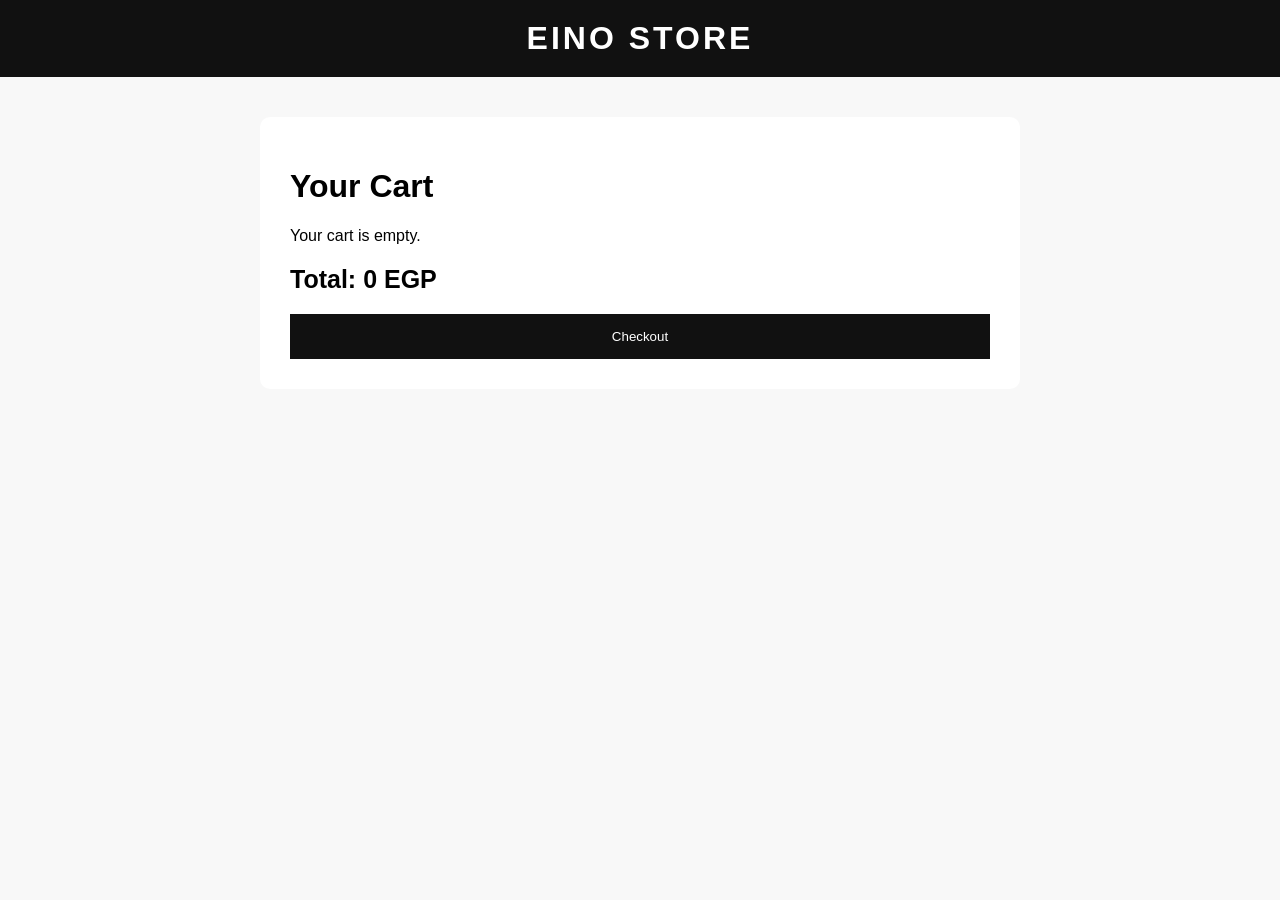
<file: cart.html>
<!DOCTYPE html>
<html lang="en">

<head>

<meta charset="UTF-8">

<meta name="viewport" content="width=device-width, initial-scale=1.0">

<title>Eino Store - Cart</title>


<style>

body{

font-family:Arial;

background:#f8f8f8;

margin:0;

}


header{

background:#111;

color:white;

padding:20px;

text-align:center;

}


.logo{

font-size:32px;

font-weight:bold;

letter-spacing:3px;

}


.cart{

background:white;

max-width:700px;

margin:40px auto;

padding:30px;

border-radius:10px;

}


.item{

display:flex;

align-items:center;

justify-content:space-between;

gap:20px;

padding:20px 0;

border-bottom:1px solid #ddd;

}


.product-left{

display:flex;

align-items:center;

gap:20px;

}


.product-image{

width:120px;

height:120px;

object-fit:cover;

border-radius:10px;

}


.info{

line-height:1.8;

}


.actions{

margin-top:10px;

}


.actions button{

background:#111;

color:white;

border:0;

padding:8px 15px;

cursor:pointer;

margin:3px;

}


.remove{

background:#900 !important;

}


.price{

font-weight:bold;

font-size:18px;

white-space:nowrap;

}


.total{

font-size:25px;

font-weight:bold;

margin-top:20px;

}


.checkout-btn{

background:#111;

color:white;

padding:15px;

width:100%;

border:0;

cursor:pointer;

margin-top:20px;

}


@media(max-width:600px){

.cart{

margin:20px;

padding:20px;

}


.item{

align-items:flex-start;

}


.product-left{

flex-direction:column;

align-items:flex-start;

}


.product-image{

width:100px;

height:100px;

}


.price{

font-size:16px;

}

}

</style>

</head>


<body>


<header>

<div class="logo">

EINO STORE

</div>

</header>



<div class="cart">


<h1>Your Cart</h1>


<div id="cartItems"></div>


<div class="total" id="total">

Total: 0 EGP

</div>


<a href="checkout.html">

<button class="checkout-btn">

Checkout

</button>

</a>


</div>



<script>


let cart = JSON.parse(localStorage.getItem("cart")) || [];


let items = document.getElementById("cartItems");


let total = 0;



function displayCart(){


items.innerHTML = "";


total = 0;



if(cart.length === 0){

items.innerHTML = "<p>Your cart is empty.</p>";

document.getElementById("total").innerHTML = "Total: 0 EGP";

return;

}



cart.forEach((product, index) => {


let price = parseInt(product.price) || 0;


let quantity = product.quantity || 1;


total += price * quantity;



items.innerHTML += `


<div class="item">


<div class="product-left">


<img

class="product-image"

src="${product.image || 'https://via.placeholder.com/120'}"

alt="${product.name}"


>


<div class="info">


<b>${product.name}</b>


<br>


Size: ${product.size || "Not selected"}


<br>


Color: ${product.color || "Not selected"}



<div class="actions">


<button onclick="decreaseQuantity(${index})">

-

</button>


<span>

${quantity}

</span>


<button onclick="increaseQuantity(${index})">

+

</button>


<br>


<button class="remove" onclick="removeItem(${index})">

Remove

</button>


</div>


</div>


</div>



<div class="price">

${price * quantity} EGP

</div>


</div>


`;

});


document.getElementById("total").innerHTML =

"Total: " + total + " EGP";


}



function increaseQuantity(index){


if(!cart[index].quantity){

cart[index].quantity = 1;

}


cart[index].quantity++;


saveCart();


}



function decreaseQuantity(index){


if(!cart[index].quantity){

cart[index].quantity = 1;

}


if(cart[index].quantity > 1){

cart[index].quantity--;

}


saveCart();


}



function removeItem(index){


cart.splice(index,1);


saveCart();


}



function saveCart(){


localStorage.setItem(

"cart",

JSON.stringify(cart)

);


displayCart();


}



displayCart();


</script>


</body>

</html>
</file>
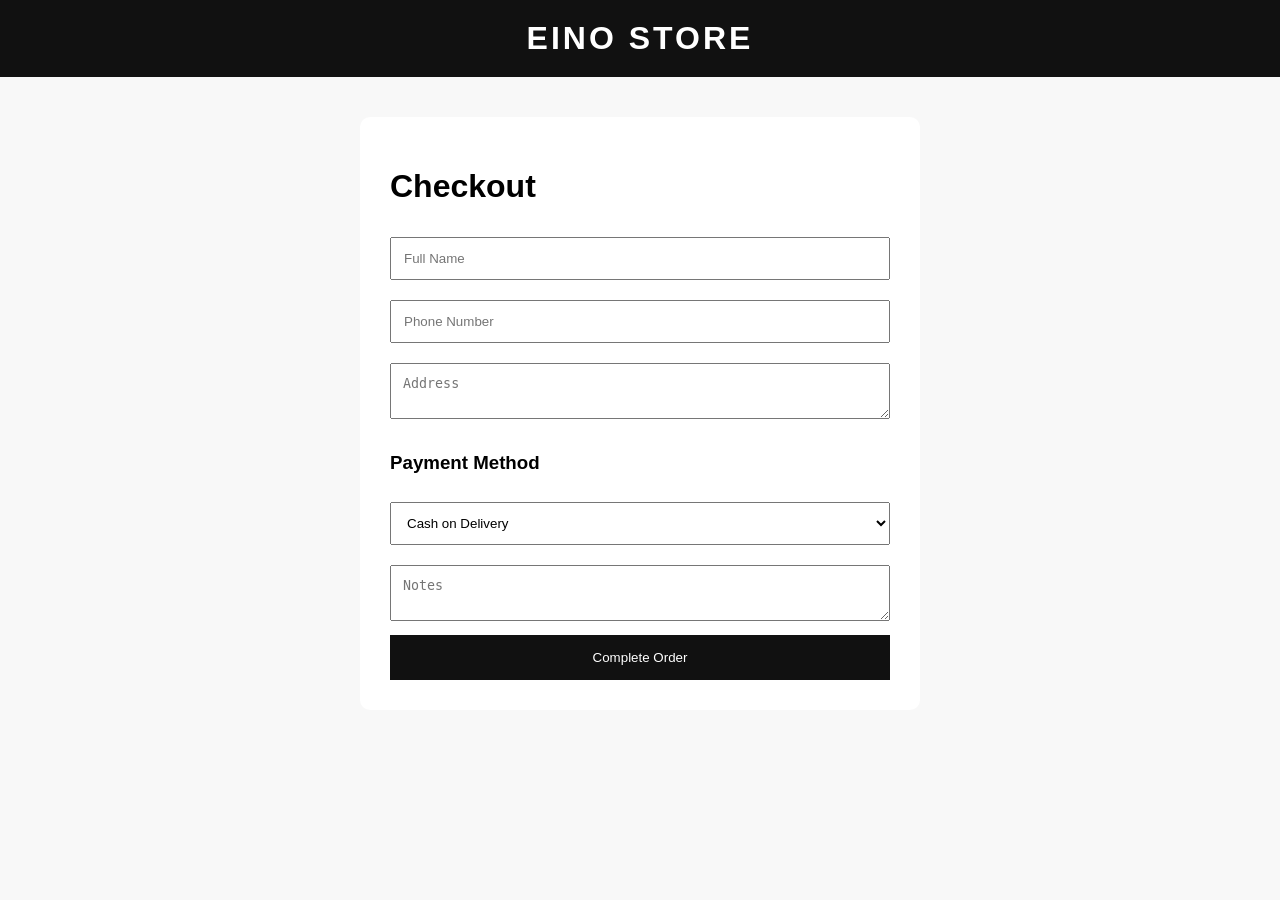
<file: checkout.html>
<!DOCTYPE html>
<html lang="en">

<head>

<meta charset="UTF-8">
<meta name="viewport" content="width=device-width, initial-scale=1.0">

<title>Eino Store - Checkout</title>

<style>

body{
font-family:Arial;
background:#f8f8f8;
margin:0;
}

header{
background:#111;
color:white;
padding:20px;
text-align:center;
}

.logo{
font-size:32px;
font-weight:bold;
letter-spacing:3px;
}

.checkout{

background:white;
max-width:500px;
margin:40px auto;
padding:30px;
border-radius:10px;

}

input, textarea, select{

width:100%;
padding:12px;
margin:10px 0;
box-sizing:border-box;

}


button{

background:#111;
color:white;
padding:15px;
width:100%;
border:0;
cursor:pointer;

}

</style>

</head>


<body>


<header>

<div class="logo">
EINO STORE
</div>

</header>



<div class="checkout">


<h1>Checkout</h1>


<input id="name" placeholder="Full Name">


<input id="phone" placeholder="Phone Number">


<textarea id="address" placeholder="Address"></textarea>






<h3>Payment Method</h3>

<select id="payment">

<option>Cash on Delivery</option>

<option>Visa / Mastercard</option>

<option>Vodafone Cash</option>

<option>InstaPay</option>

</select>



<textarea id="notes" placeholder="Notes"></textarea>



<button onclick="sendOrder()">

Complete Order

</button>



</div>




<script>

function sendOrder(){


let name = document.getElementById("name").value;

let phone = document.getElementById("phone").value;

let address = document.getElementById("address").value;

let payment = document.getElementById("payment").value;

let notes = document.getElementById("notes").value;



let cart = JSON.parse(localStorage.getItem("cart")) || [];


let message = "New Order - Eino Store 👕%0A%0A";



cart.forEach(product => {


message +=

"Product: " + product.name + "%0A" +

"Price: " + product.price + "%0A" +

"Size: " + product.size + "%0A" +

"Color: " + product.color + "%0A%0";


});



message +=

"Customer Information:%0A%0A" +

"Name: " + name + "%0A" +

"Phone: " + phone + "%0A" +

"Address: " + address + "%0A" +

"Payment: " + payment + "%0A" +

"Notes: " + notes;



let whatsapp="201XXXXXXXXX";



window.open(

"https://wa.me/"+whatsapp+"?text="+message

);


}

</script>



</body>

</html>
</file>
